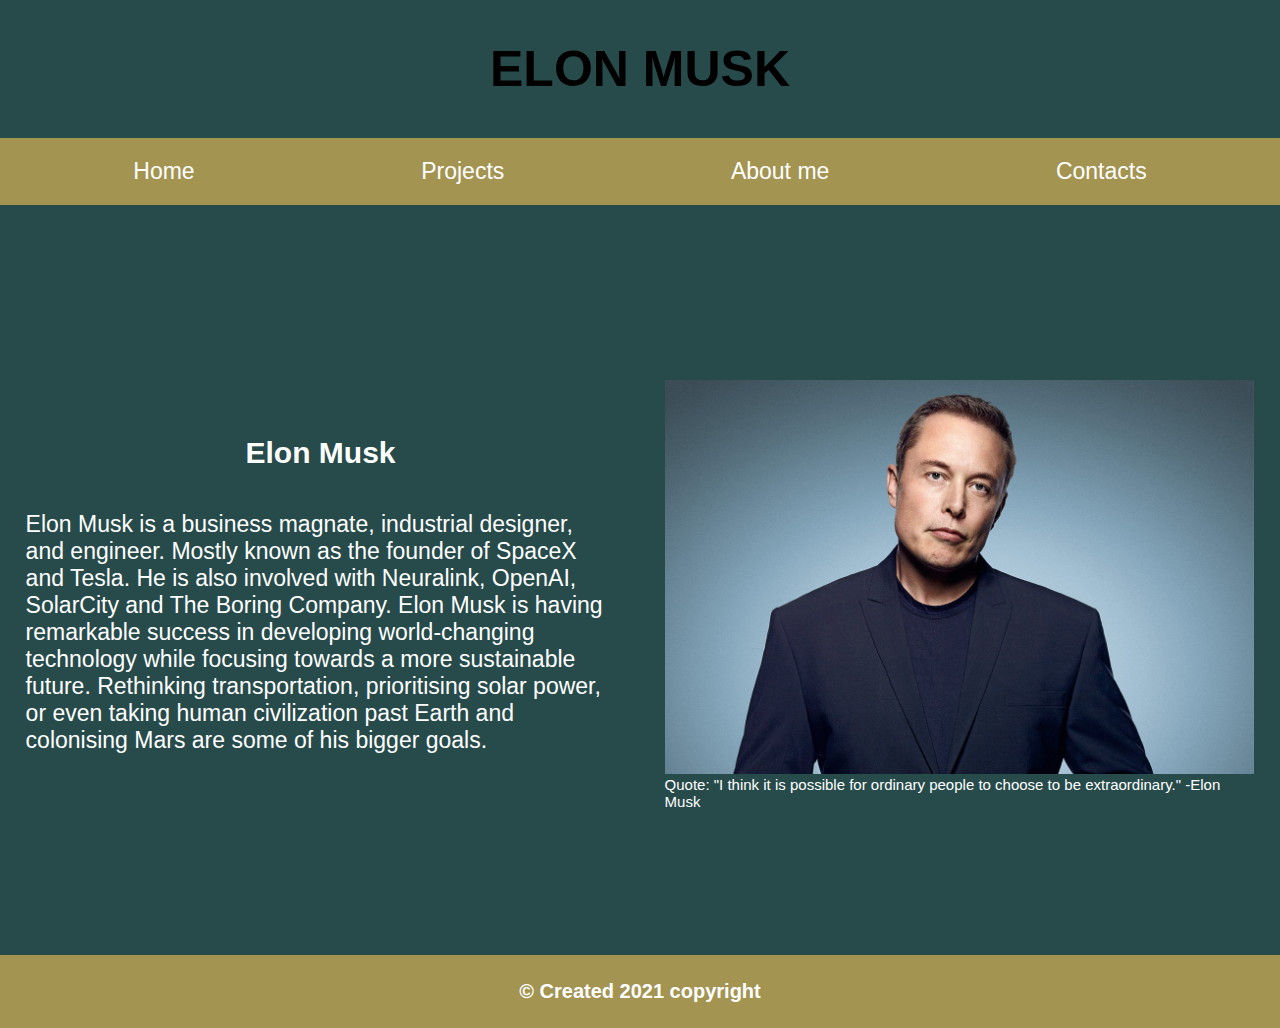
<file: CSSDay5Basic/index.html>
<!DOCTYPE html>
<html lang="en">

<head>
    <meta charset="UTF-8">
    <meta http-equiv="X-UA-Compatible" content="IE=edge">
    <meta name="viewport" content="width=device-width, initial-scale=1.0">
    <link rel="stylesheet" href="Styles/style.css">
    <title>Document</title>
</head>

<body>
    <header>
        <h1>ELON MUSK</h1>
    </header>

    <nav>
        <ul>
            <li><a href="#">Home</a></li>
            <li><a href="#">Projects</a></li>
            <li><a href="#">About me</a></li>
            <li><a href="#">Contacts</a></li>
        </ul>
    </nav>

    <main>
        <section class="hero-text">
            <h1>Elon Musk</h1>
            <p>Elon Musk  is a business magnate, industrial designer, and engineer. 
                Mostly known as the founder of  SpaceX and Tesla. He is also  involved with Neuralink, OpenAI, SolarCity and The Boring Company.
                
                Elon Musk is having remarkable success in developing world-changing technology while focusing towards a more sustainable future.  Rethinking transportation, prioritising solar power, or even taking human civilization past Earth and colonising Mars are some of his bigger goals.
                </p>
        </section>

        <!--<section class="hero-image">-->
            <figure class="hero-image">
                <img src="Images/elon-musk.jpg"
                    alt="Elon Musk">
                <figcaption> Quote: "I think it is possible for ordinary people to choose to be extraordinary." -Elon Musk </figcaption>
            </figure> 
        <!--</section>-->
    </main>

    <footer>
        <h1>&#169 Created 2021 copyright </h1>
    </footer>
</body>

</html>
</file>
<file: CSSDay5Basic/Styles/style.css>
/* ==========================================================================
                           General
========================================================================== */
* {
  margin: 0;
  padding: 0;
  -webkit-box-sizing: border-box;
          box-sizing: border-box;
}

html {
  font-size: 62.5%;
}

body {
  font-family: sans-serif;
  background-color: #274b4b;
}

/* ==========================================================================
                           Nav section
========================================================================== */
header {
  margin: 0 auto;
  width: 100%;
  text-align: center;
}

header h1 {
  font-size: 5rem;
  font-weight: 800;
  padding: 4rem;
}

/*
header h1 {
    font-size: 5rem;
    font-weight: 800;
    font-family: sans-serif;
    padding: 1rem;

}
*/
nav {
  padding: 2rem;
  margin-bottom: 3rem;
  background-color: #a39452;
}

nav ul {
  display: -webkit-box;
  display: -ms-flexbox;
  display: flex;
  -webkit-box-orient: horizontal;
  -webkit-box-direction: normal;
      -ms-flex-direction: row;
          flex-direction: row;
  -ms-flex-pack: distribute;
      justify-content: space-around;
}

nav li {
  list-style: none;
  font-size: 2.3rem;
  font-family: sans-serif;
}

nav a {
  text-decoration: none;
  color: white;
}

/* ==========================================================================
                           Main section
========================================================================== */
main {
  display: -webkit-box;
  display: -ms-flexbox;
  display: flex;
  -webkit-box-pack: justify;
      -ms-flex-pack: justify;
          justify-content: space-between;
  -webkit-box-align: center;
      -ms-flex-align: center;
          align-items: center;
  height: 80vh;
  margin: 0 auto;
  width: 96%;
}

main .hero-text {
  width: 48%;
  height: 50%;
  display: -webkit-box;
  display: -ms-flexbox;
  display: flex;
  -webkit-box-orient: vertical;
  -webkit-box-direction: normal;
      -ms-flex-direction: column;
          flex-direction: column;
  -ms-flex-pack: distribute;
      justify-content: space-around;
  -ms-flex-line-pack: center;
      align-content: center;
}

main .hero-text h1 {
  text-align: center;
  color: white;
  font-size: 3rem;
}

main .hero-text p {
  color: white;
  font-size: 2.3rem;
}

main figure.hero-image {
  width: 48%;
}

main figure.hero-image img {
  width: 100%;
  height: 100%;
  /*
            min-height: 100%;*/
  -o-object-fit: contain;
     object-fit: contain;
}

main figure.hero-image figcaption {
  color: white;
  font-size: 1.5rem;
}

/* ==========================================================================
                           Footer section
========================================================================== */
footer {
  background-color: #a39452;
}

footer h1 {
  text-align: center;
  color: white;
  padding: 2.5rem;
}
/*# sourceMappingURL=style.css.map */
</file>
